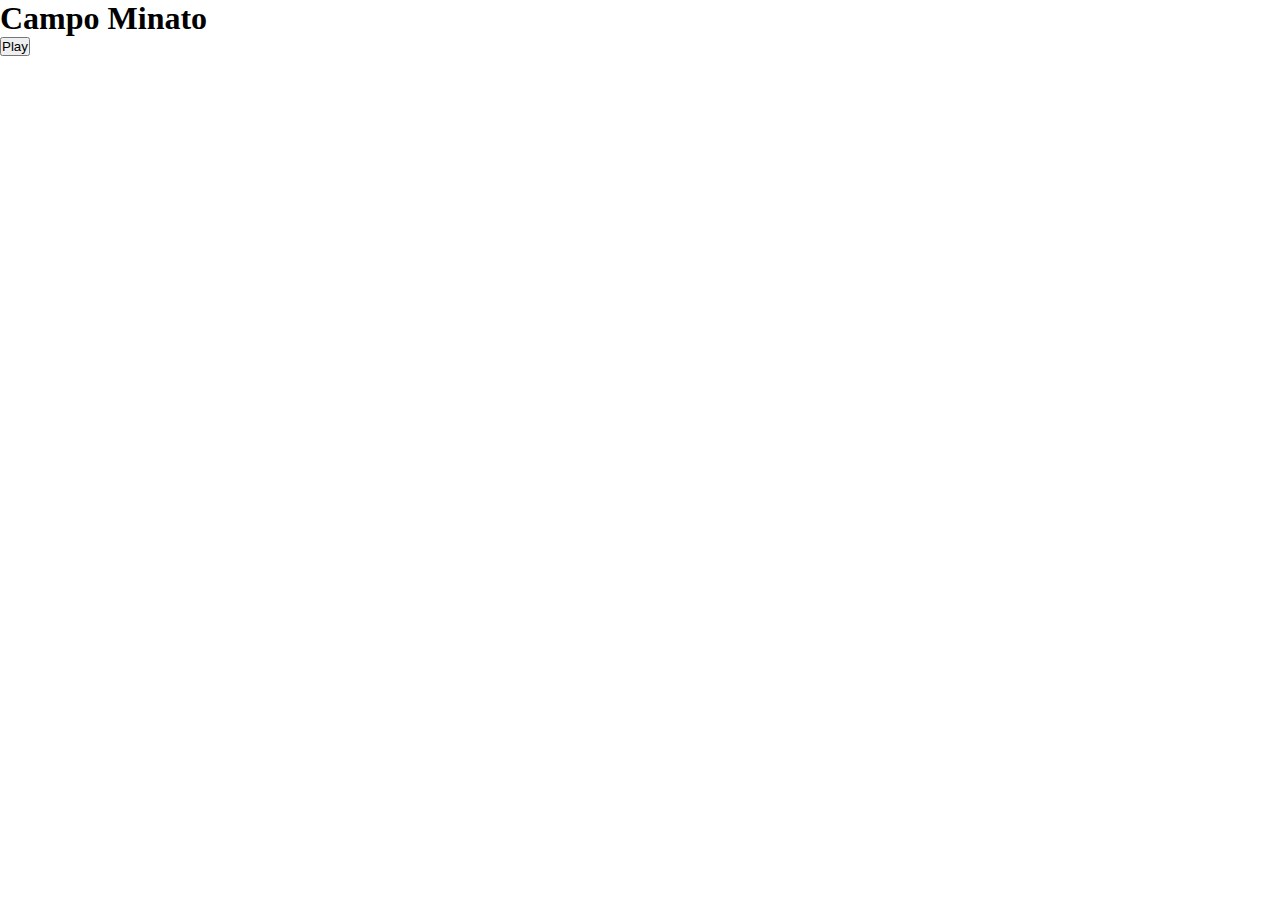
<file: index.html>
<!DOCTYPE html>
<html lang="en">
<head>
    <meta charset="UTF-8">
    <meta name="viewport" content="width=device-width, initial-scale=1.0">
    <link href="https://cdn.jsdelivr.net/npm/bootstrap@5.3.2/dist/css/bootstrap.min.css" rel="stylesheet" integrity="sha384-T3c6CoIi6uLrA9TneNEoa7RxnatzjcDSCmG1MXxSR1GAsXEV/Dwwykc2MPK8M2HN" crossorigin="anonymous">
    <link rel="stylesheet" href="./css/style.css">
    <title>Campo Minato</title>
</head>
<body>
    <main>
        <!-- Titolo -->
        <h1 class="text-center my-5 text-danger ">
            Campo Minato
        </h1>

        <!-- Sezione pulsante play -->
        <div class="d-flex justify-content-center">
            <!-- Pulsante di play -->
            <button type="button" class="btn btn-warning" id="play_btn">Play</button>
        </div>

        <!-- Sezione griglia -->
        <div class="d-flex justify-content-center align-items-center my-5 bg_aquamarine">
            <div class="d-flex" id="grid"></div>
        </div>
    </main>
    <script type="text/javascript" src="./js/script.js"></script>
</body>
</html>
</file>
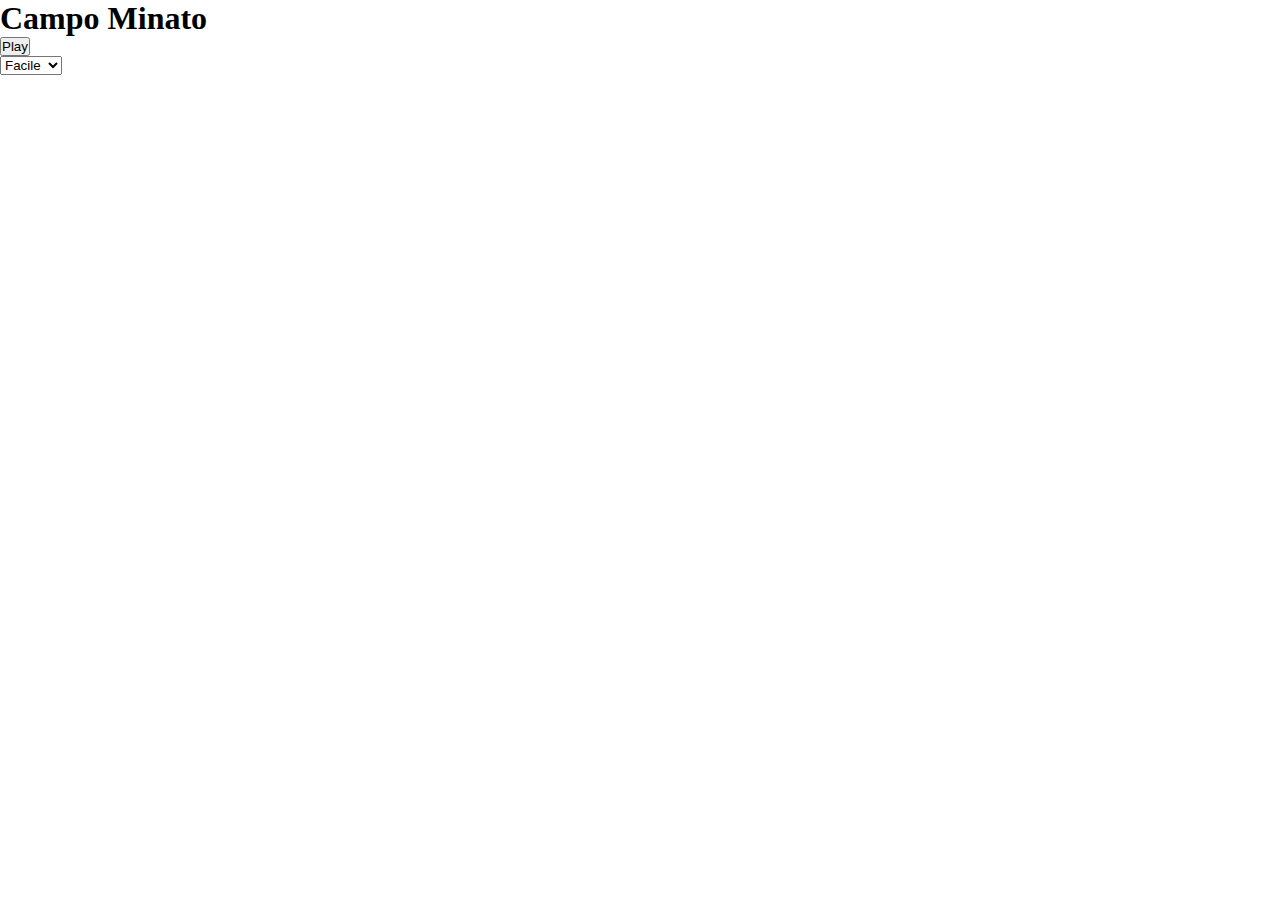
<file: Superbonus/index.html>
<!DOCTYPE html>
<html lang="en">
<head>
    <meta charset="UTF-8">
    <meta name="viewport" content="width=device-width, initial-scale=1.0">
    <link href="https://cdn.jsdelivr.net/npm/bootstrap@5.3.2/dist/css/bootstrap.min.css" rel="stylesheet" integrity="sha384-T3c6CoIi6uLrA9TneNEoa7RxnatzjcDSCmG1MXxSR1GAsXEV/Dwwykc2MPK8M2HN" crossorigin="anonymous">
    <link rel="stylesheet" href="./css/style.css">
    <title>Campo Minato</title>
</head>
<body>
    <main>
        <!-- Titolo -->
        <h1 class="text-center my-5 text-danger ">
            Campo Minato
        </h1>

        <!-- Sezione pulsante play -->
        <div class="d-flex justify-content-center">
            <!-- Pulsante di play -->
            <button type="button" class="btn btn-warning" id="play_btn">Play</button>
        </div>

        <!-- Sezione selezione difficoltà -->
        <div class="d-flex justify-content-center my-3">
            <select name="difficulty" id="difficulty" class="form-control w-50">
                <option value="1" id="opt1">Facile</option>
                <option value="2" id="opt2">Medio</option>
                <option value="3" id="opt3">Difficle</option>
            </select>
        </div>

        <!-- Sezione griglia -->
        <div class="d-flex justify-content-center align-items-center my-5 bg_aquamarine">
            <div class="d-flex" id="grid"></div>
        </div>
    </main>
    <script type="text/javascript" src="./js/script.js"></script>
</body>
</html>
</file>
<file: css/style.css>
*{
    margin: 0;
    padding: 0;
    box-sizing: border-box;
}

.bg_aquamarine{
    background-color: aquamarine;
}

#grid{
    width: 1000px;
    flex-wrap: wrap;
}

.square{
    width: 100px;
    height: 100px;
    border: 1px solid black;
    display: flex;
    justify-content: center;
    align-items: center;
}

.clicked{
    background-color: #00a6ff;
}

.my_margin{
    margin: 50px 0;
}
</file>
<file: Superbonus/css/style.css>
*{
    margin: 0;
    padding: 0;
    box-sizing: border-box;
}

.bg_aquamarine{
    background-color: aquamarine;
}

#grid{
    width: 1000px;
    flex-wrap: wrap;
}

.square{
    width: 100px;
    height: 100px;
    border: 1px solid black;
    display: flex;
    justify-content: center;
    align-items: center;
}

.clicked{
    background-color: #00a6ff;
}

.my_margin{
    margin: 50px 0;
}
</file>
